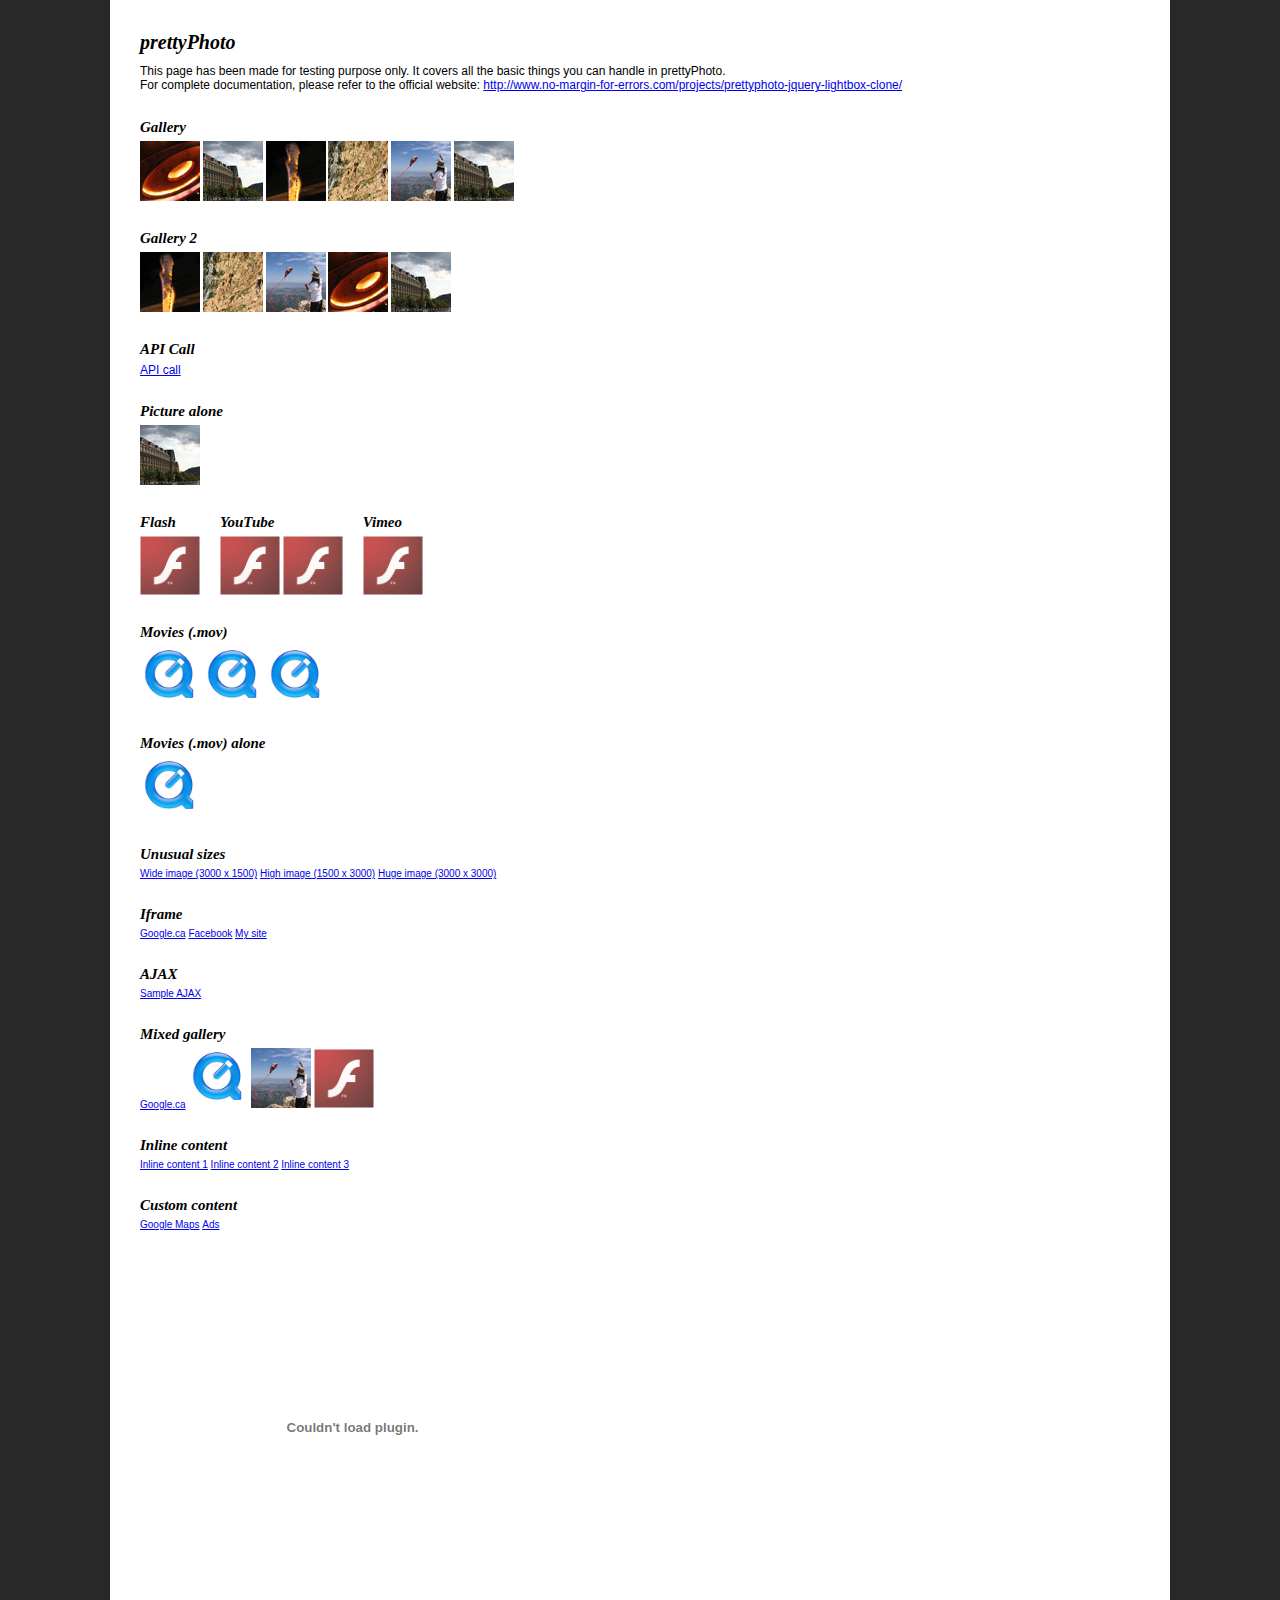
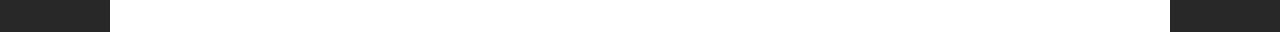
<file: products/static/products/js/prettyphoto/index.html>
<!DOCTYPE html>
<html>
	<head>
		<title>jQuery lightbox clone - prettyPhoto - by Stephane Caron</title>
		<meta http-equiv="Content-Type" content="text/html; charset=utf-8" />
		<script src="https://ajax.googleapis.com/ajax/libs/jquery/1.9.0/jquery.min.js" type="text/javascript"></script>
		<!--script src="js/jquery.lint.js" type="text/javascript" charset="utf-8"></script-->
		<link rel="stylesheet" href="css/prettyPhoto.css" type="text/css" media="screen" title="prettyPhoto main stylesheet" charset="utf-8" />
		<script src="js/jquery.prettyPhoto.js" type="text/javascript" charset="utf-8"></script>
		
		<style type="text/css" media="screen">
			* { margin: 0; padding: 0; }
			
			body {
				background: #282828;
				font: 62.5%/1.2 Arial, Verdana, Sans-Serif;
				padding: 0 20px;
			}
			
			h1 { font-family: Georgia; font-style: italic; margin-bottom: 10px; }
			
			h2 {
				font-family: Georgia;
				font-style: italic;
				margin: 25px 0 5px 0;
			}
			
			p { font-size: 1.2em; }
			
			ul li { display: inline; }
			
			.wide {
				border-bottom: 1px #000 solid;
				width: 4000px;
			}
			
			.fleft { float: left; margin: 0 20px 0 0; }
			
			.cboth { clear: both; }
			
			#main {
				background: #fff;
				margin: 0 auto;
				padding: 30px;
				width: 1000px;
			}
		</style>
	</head>
	<body>
		<div id="main">
			<h1>prettyPhoto</h1>
			
			<p>This page has been made for testing purpose only. It covers all the basic things you can handle in prettyPhoto.</p>
	
			<p>For complete documentation, please refer to the official website: <a href="http://www.no-margin-for-errors.com/projects/prettyphoto-jquery-lightbox-clone/">http://www.no-margin-for-errors.com/projects/prettyphoto-jquery-lightbox-clone/</a></p>
	
			<h2>Gallery</h2>
			<ul class="gallery clearfix">
				<li><a href="images/fullscreen/1.JPG?lol=lol" rel="prettyPhoto[gallery1]" title="You can add caption to pictures. You can add caption to pictures. You can add caption to pictures."><img src="images/thumbnails/t_1.jpg" width="60" height="60" alt="Red round shape" /></a></li>
				<li><a href="images/fullscreen/2.jpg" rel="prettyPhoto[gallery1]"><img src="images/thumbnails/t_2.jpg" width="60" height="60" alt="Nice building" /></a></li>
				<li><a href="images/fullscreen/3.jpg" rel="prettyPhoto[gallery1]"><img src="images/thumbnails/t_3.jpg" width="60" height="60" alt="Fire!" /></a></li>
				<li><a href="images/fullscreen/4.jpg" rel="prettyPhoto[gallery1]"><img src="images/thumbnails/t_4.jpg" width="60" height="60" alt="Rock climbing" /></a></li>
				<li><a href="images/fullscreen/5.jpg" rel="prettyPhoto[gallery1]"><img src="images/thumbnails/t_5.jpg" width="60" height="60" alt="Fly kite, fly!" /></a></li>
				<li><a href="images/fullscreen/6.jpg" rel="prettyPhoto[gallery1]"><img src="images/thumbnails/t_2.jpg" width="60" height="60" alt="Nice building" /></a></li>
			</ul>

			<h2>Gallery 2</h2>
			<ul class="gallery clearfix">
				<li><a href="images/fullscreen/3.jpg" rel="prettyPhoto[gallery2]" title="How is the description on that one? How is the description on that one? How is the description on that one? "><img src="images/thumbnails/t_3.jpg" width="60" height="60" alt="This is a pretty long title" /></a></li>
				<li><a href="images/fullscreen/4.jpg" rel="prettyPhoto[gallery2]" title="Description on a single line."><img src="images/thumbnails/t_4.jpg" width="60" height="60" alt="" /></a></li>
				<li><a href="images/fullscreen/5.jpg" rel="prettyPhoto[gallery2]"><img src="images/thumbnails/t_5.jpg" width="60" height="60" alt="" /></a></li>
				<li><a href="images/fullscreen/1.jpg" rel="prettyPhoto[gallery2]"><img src="images/thumbnails/t_1.jpg" width="60" height="60" alt="" /></a></li>
				<li><a href="images/fullscreen/2.jpg" rel="prettyPhoto[gallery2]"><img src="images/thumbnails/t_2.jpg" width="60" height="60" alt="" /></a></li>
			</ul>

			<h2>API Call</h2>
			<script type="text/javascript" charset="utf-8">
				api_gallery=['images/fullscreen/1.JPG','images/fullscreen/2.jpg','images/fullscreen/3.JPG'];
				api_titles=['API Call Image 1','API Call Image 2','API Call Image 3'];
				api_descriptions=['Description 1','Description 2','Description 3'];
			</script>
			<p><a href="#" onclick="$.prettyPhoto.open(api_gallery,api_titles,api_descriptions); return false">API call</a></p>

			<h2>Picture alone</h2>
			<ul class="gallery clearfix">
				<li><a href="images/fullscreen/2.jpg" rel="prettyPhoto" title="&lt;a href=&#x27;http://www.google.ca&#x27; target=&#x27;_blank&#x27; &gt;This will open Google.com in a new window&lt;/a&gt;"><img src="images/thumbnails/t_2.jpg" width="60" height="60" alt="Picture alone 1" /></a></li>
			</ul>
			<div class="fleft">
				<h2>Flash</h2>
				<ul class="gallery clearfix">
					<li><a href="http://www.adobe.com/products/flashplayer/include/marquee/design.swf?width=792&amp;height=294" rel="prettyPhoto[flash]" title="Flash 10 demo"><img src="images/thumbnails/flash-logo.png" width="60" alt="Flash 10 demo" /></a></li>
				</ul>
			</div>
			<div class="fleft">
				<h2>YouTube</h2>
				<ul class="gallery clearfix">
					<li><a href="http://www.youtube.com/watch?v=kh29_SERH0Y?rel=0" rel="prettyPhoto" title="YouTube demo"><img src="images/thumbnails/flash-logo.png" width="60" alt="" /></a></li>
					<li><a href="http://youtu.be/kh29_SERH0Y?rel=0" rel="prettyPhoto" title="YouTube demo"><img src="images/thumbnails/flash-logo.png" width="60" alt="" /></a></li>
				</ul>
			</div>
			<div class="fleft">
				<h2>Vimeo</h2>
				<ul class="gallery clearfix">
					<li><a href="http://vimeo.com/7874398&width=700" rel="prettyPhoto" title="Vimeo video"><img src="images/thumbnails/flash-logo.png" width="60" alt="VIMEO!" /></a></li>
				</ul>
			</div>
			
			<br class="cboth" />
	
			<h2>Movies (.mov)</h2>
			<ul class="gallery clearfix">
				<li><a href="http://trailers.apple.com/movies/disney/tronlegacy/tronlegacy-tsr1_r640s.mov?width=640&height=272" rel="prettyPhoto[movies]" title="Tron!"><img src="images/thumbnails/quicktime-logo.gif" alt="Tron teaser" width="60" /></a></li>
				<li><a href="http://trailers.apple.com/movies/sony_pictures/karatekid/karatekid-tlr3_r640s.mov?width=640&height=304" rel="prettyPhoto[movies]" title="The Karate Kid"><img src="images/thumbnails/quicktime-logo.gif" alt="The Karate Kid" width="60" /></a></li>
				<li><a href="http://trailers.apple.com/movies/paramount/shutterisland/shutterisland-tvspot1_r640s.mov?width=640&height=272" rel="prettyPhoto[movies]" title="Shutter Island"><img src="images/thumbnails/quicktime-logo.gif" alt="Shutter Island" width="60" /></a></li>
			</ul>
	
			<h2>Movies (.mov) alone</h2>
			<ul class="gallery clearfix">
				<li><a href="http://trailers.apple.com/movies/disney/tronlegacy/tronlegacy-tsr1_r640s.mov?width=640&height=272" rel="prettyPhoto" title="Tron!"><img src="images/thumbnails/quicktime-logo.gif" alt="Tron teaser" width="60" /></a></li>
			</ul>
	
			<h2>Unusual sizes</h2>
			<ul class="gallery clearfix">
				<li><a href="images/fullscreen/wide.gif" rel="prettyPhoto[unusual]">Wide image (3000 x 1500)</a></li>
				<li><a href="images/fullscreen/high.gif" rel="prettyPhoto[unusual]">High image (1500 x 3000)</a></li>
				<li><a href="images/fullscreen/huge.gif" rel="prettyPhoto[unusual]">Huge image (3000 x 3000)</a></li>
			</ul>
	
			<h2>Iframe</h2>
			<ul class="gallery clearfix">
				<li><a href="http://www.google.com/search?ie=UTF-8&amp;oe=UTF-8&amp;q=prettyphoto&amp;iframe=true&amp;width=100%&amp;height=100%" rel="prettyPhoto[iframe]">Google.ca</a></li>
				<li><a href="http://www.facebook.com?iframe=true&amp;width=600&amp;height=300" rel="prettyPhoto[iframe]">Facebook</a></li>
				<li><a href="http://nmfe.co?iframe=true&amp;width=300&amp;height=200" rel="prettyPhoto[iframe]">My site</a></li>
			</ul>
	
			<h2>AJAX</h2>
			<ul class="gallery clearfix">
				<li><a href="xhr_response.html?ajax=true&amp;width=400&amp;height=160" rel="prettyPhoto[ajax]">Sample AJAX</a></li>
			</ul>
	
			<h2>Mixed gallery</h2>
			<ul class="gallery clearfix">
				<li><a href="http://www.google.ca?iframe=true&amp;width=1000&amp;height=500" rel="prettyPhoto[mixed]">Google.ca</a></li>
				<li><a href="http://trailers.apple.com/movies/disney/tronlegacy/tronlegacy-tsr1_r640s.mov?width=640&height=272" rel="prettyPhoto[mixed]" title="Tron!"><img src="images/thumbnails/quicktime-logo.gif" alt="Tron teaser" width="60" /></a></li>
				<li><a href="images/fullscreen/5.jpg" rel="prettyPhoto[mixed]"><img src="images/thumbnails/t_5.jpg" width="60" height="60" alt="" /></a></li>
				<li><a href="http://www.adobe.com/products/flashplayer/include/marquee/design.swf?width=792&amp;height=294" rel="prettyPhoto[mixed]" title="Flash 10 demo"><img src="images/thumbnails/flash-logo.png" width="60" alt="Flash 10 demo" /></a></li>
			</ul>
	
			<h2>Inline content</h2>
			<ul class="gallery clearfix">
				<li><a href="#inline_demo" rel="prettyPhoto[inline]">Inline content 1</a></li>
				<li><a href="#inline_demo2" rel="prettyPhoto[inline]">Inline content 2</a></li>
				<li><a href="#inline_demo3" rel="prettyPhoto[inline]">Inline content 3</a></li>
			</ul>
			<div id="inline_demo" style="display:none;">
				<p><a href="http://www.google.ca?iframe=true&amp;width=1000&amp;height=500">Google.ca</a></p>
				<p>Lorem ipsum dolor sit amet, consectetur adipisicing elit, sed do eiusmod tempor incididunt ut labore et dolore magna aliqua. Ut enim ad minim veniam, quis nostrud exercitation ullamco laboris nisi ut aliquip ex ea commodo consequat. Duis aute irure dolor in reprehenderit in voluptate velit esse cillum dolore eu fugiat nulla pariatur. Excepteur sint occaecat cupidatat non proident, sunt in culpa qui officia deserunt mollit anim id est laborum.</p>
			</div>
			<div id="inline_demo2" style="display:none;">
				<p>Lorem ipsum dolor sit amet, consectetur adipisicing elit, sed do eiusmod tempor incididunt ut labore et dolore magna aliqua. Ut enim ad minim veniam, quis nostrud exercitation ullamco laboris nisi ut aliquip ex ea commodo consequat. Duis aute irure dolor in reprehenderit in voluptate velit esse cillum dolore eu fugiat nulla pariatur. Excepteur sint occaecat cupidatat non proident, sunt in culpa qui officia deserunt mollit anim id est laborum.</p>
				<p>Lorem ipsum dolor sit amet, consectetur adipisicing elit, sed do eiusmod tempor incididunt ut labore et dolore magna aliqua. Ut enim ad minim veniam, quis nostrud exercitation ullamco laboris nisi ut aliquip ex ea commodo consequat. Duis aute irure dolor in reprehenderit in voluptate velit esse cillum dolore eu fugiat nulla pariatur. Excepteur sint occaecat cupidatat non proident, sunt in culpa qui officia deserunt mollit anim id est laborum.</p>
				<p>Lorem ipsum dolor sit amet, consectetur adipisicing elit, sed do eiusmod tempor incididunt ut labore et dolore magna aliqua. Ut enim ad minim veniam, quis nostrud exercitation ullamco laboris nisi ut aliquip ex ea commodo consequat. Duis aute irure dolor in reprehenderit in voluptate velit esse cillum dolore eu fugiat nulla pariatur. Excepteur sint occaecat cupidatat non proident, sunt in culpa qui officia deserunt mollit anim id est laborum.</p>
				<p>Lorem ipsum dolor sit amet, consectetur adipisicing elit, sed do eiusmod tempor incididunt ut labore et dolore magna aliqua. Ut enim ad minim veniam, quis nostrud exercitation ullamco laboris nisi ut aliquip ex ea commodo consequat. Duis aute irure dolor in reprehenderit in voluptate velit esse cillum dolore eu fugiat nulla pariatur. Excepteur sint occaecat cupidatat non proident, sunt in culpa qui officia deserunt mollit anim id est laborum.</p>
			</div>
			<div id="inline_demo3" style="display:none;">
				<p>Lorem ipsum dolor sit amet, consectetur adipisicing elit, sed do eiusmod tempor incididunt ut labore et dolore magna aliqua. Ut enim ad minim veniam, quis nostrud exercitation ullamco laboris nisi ut aliquip ex ea commodo consequat. Duis aute irure dolor in reprehenderit in voluptate velit esse cillum dolore eu fugiat nulla pariatur. Excepteur sint occaecat cupidatat non proident, sunt in culpa qui officia deserunt mollit anim id est laborum.</p>
				<p>Lorem ipsum dolor sit amet, consectetur adipisicing elit, sed do eiusmod tempor incididunt ut labore et dolore magna aliqua. Ut enim ad minim veniam, quis nostrud exercitation ullamco laboris nisi ut aliquip ex ea commodo consequat. Duis aute irure dolor in reprehenderit in voluptate velit esse cillum dolore eu fugiat nulla pariatur. Excepteur sint occaecat cupidatat non proident, sunt in culpa qui officia deserunt mollit anim id est laborum.</p>
				<p><img src="images/fullscreen/2.jpg" /></p>
			</div>
	
			<h2>Custom content</h2>
			<ul id="custom_content" class="gallery clearfix">
				<li><a href="#?custom=true&width=260&height=270" rel="prettyPhoto">Google Maps</a></li>
				<li><a href="#?custom=true&width=260&height=400" rel="prettyPhoto">Ads</a></li>
			</ul>
			
			<br /><br />
			
			<object width="425" height="344"><param name="movie" value="http://www.youtube.com/v/_HOMoTqEASY&hl=en&fs=1&"></param><param name="allowFullScreen" value="true"></param><param name="allowscriptaccess" value="always"></param><param name="wmode" value="opaque"></param><embed src="http://www.youtube.com/v/_HOMoTqEASY&hl=en&fs=1&" type="application/x-shockwave-flash" allowscriptaccess="always" allowfullscreen="true" width="425" height="344" wmode="opaque"></embed></object>
			<iframe title="YouTube video player" width="425" height="344" src="http://www.youtube.com/embed/_HOMoTqEASY" frameborder="0" allowfullscreen></iframe>
	
			<script type="text/javascript" charset="utf-8">
			$(document).ready(function(){
				$("area[rel^='prettyPhoto']").prettyPhoto();
				
				$(".gallery:first a[rel^='prettyPhoto']").prettyPhoto({animation_speed:'normal',theme:'light_square',slideshow:3000, autoplay_slideshow: true});
				$(".gallery:gt(0) a[rel^='prettyPhoto']").prettyPhoto({animation_speed:'fast',slideshow:10000, hideflash: true});
		
				$("#custom_content a[rel^='prettyPhoto']:first").prettyPhoto({
					custom_markup: '<div id="map_canvas" style="width:260px; height:265px"></div>',
					changepicturecallback: function(){ initialize(); }
				});

				$("#custom_content a[rel^='prettyPhoto']:last").prettyPhoto({
					custom_markup: '<div id="bsap_1259344" class="bsarocks bsap_d49a0984d0f377271ccbf01a33f2b6d6"></div><div id="bsap_1237859" class="bsarocks bsap_d49a0984d0f377271ccbf01a33f2b6d6" style="height:260px"></div><div id="bsap_1251710" class="bsarocks bsap_d49a0984d0f377271ccbf01a33f2b6d6"></div>',
					changepicturecallback: function(){ _bsap.exec(); }
				});
			});
			</script>
	
			<!-- Google Maps Code -->
			<script type="text/javascript"
			    src="http://maps.google.com/maps/api/js?sensor=true">
			</script>
			<script type="text/javascript">
			  function initialize() {
			    var latlng = new google.maps.LatLng(-34.397, 150.644);
			    var myOptions = {
			      zoom: 8,
			      center: latlng,
			      mapTypeId: google.maps.MapTypeId.ROADMAP
			    };
			    var map = new google.maps.Map(document.getElementById("map_canvas"),
			        myOptions);
			  }

			</script>
			<!-- END Google Maps Code -->
	
			<!-- BuySellAds.com Ad Code -->
			<style type="text/css" media="screen">
				.bsap a { float: left; }
			</style>
			<script type="text/javascript">
			(function(){
			  var bsa = document.createElement('script');
			     bsa.type = 'text/javascript';
			     bsa.async = true;
			     bsa.src = '//s3.buysellads.com/ac/bsa.js';
			  (document.getElementsByTagName('head')[0]||document.getElementsByTagName('body')[0]).appendChild(bsa);
			})();
			</script>
			<!-- END BuySellAds.com Ad Code -->
	</div>
	</body>
</html>
</file>
<file: products/static/products/js/prettyphoto/css/prettyPhoto.css>
/* ------------------------------------------------------------------------
	This you can edit.
------------------------------------------------------------------------- */

	/* ----------------------------------
		Default Theme
	----------------------------------- */

	div.pp_default .pp_top,
	div.pp_default .pp_top .pp_middle,
	div.pp_default .pp_top .pp_left,
	div.pp_default .pp_top .pp_right,
	div.pp_default .pp_bottom,
	div.pp_default .pp_bottom .pp_left,
	div.pp_default .pp_bottom .pp_middle,
	div.pp_default .pp_bottom .pp_right { height: 13px; }
	
	div.pp_default .pp_top .pp_left { background: url(../images/prettyPhoto/default/sprite.png) -78px -93px no-repeat; } /* Top left corner */
	div.pp_default .pp_top .pp_middle { background: url(../images/prettyPhoto/default/sprite_x.png) top left repeat-x; } /* Top pattern/color */
	div.pp_default .pp_top .pp_right { background: url(../images/prettyPhoto/default/sprite.png) -112px -93px no-repeat; } /* Top right corner */
	
	div.pp_default .pp_content .ppt { color: #f8f8f8; }
	div.pp_default .pp_content_container .pp_left { background: url(../images/prettyPhoto/default/sprite_y.png) -7px 0 repeat-y; padding-left: 13px; }
	div.pp_default .pp_content_container .pp_right { background: url(../images/prettyPhoto/default/sprite_y.png) top right repeat-y; padding-right: 13px; }
	div.pp_default .pp_content { background-color: #fff; } /* Content background */
	div.pp_default .pp_next:hover { background: url(../images/prettyPhoto/default/sprite_next.png) center right  no-repeat; cursor: pointer; } /* Next button */
	div.pp_default .pp_previous:hover { background: url(../images/prettyPhoto/default/sprite_prev.png) center left no-repeat; cursor: pointer; } /* Previous button */
	div.pp_default .pp_expand { background: url(../images/prettyPhoto/default/sprite.png) 0 -29px no-repeat; cursor: pointer; width: 28px; height: 28px; } /* Expand button */
	div.pp_default .pp_expand:hover { background: url(../images/prettyPhoto/default/sprite.png) 0 -56px no-repeat; cursor: pointer; } /* Expand button hover */
	div.pp_default .pp_contract { background: url(../images/prettyPhoto/default/sprite.png) 0 -84px no-repeat; cursor: pointer; width: 28px; height: 28px; } /* Contract button */
	div.pp_default .pp_contract:hover { background: url(../images/prettyPhoto/default/sprite.png) 0 -113px no-repeat; cursor: pointer; } /* Contract button hover */
	div.pp_default .pp_close { width: 30px; height: 30px; background: url(../images/prettyPhoto/default/sprite.png) 2px 1px no-repeat; cursor: pointer; } /* Close button */
	div.pp_default #pp_full_res .pp_inline { color: #000; } 
	div.pp_default .pp_gallery ul li a { background: url(../images/prettyPhoto/default/default_thumb.png) center center #f8f8f8; border:1px solid #aaa; }
	div.pp_default .pp_gallery ul li a:hover,
	div.pp_default .pp_gallery ul li.selected a { border-color: #fff; }
	div.pp_default .pp_social { margin-top: 7px; }

	div.pp_default .pp_gallery a.pp_arrow_previous,
	div.pp_default .pp_gallery a.pp_arrow_next { position: static; left: auto; }
	div.pp_default .pp_nav .pp_play,
	div.pp_default .pp_nav .pp_pause { background: url(../images/prettyPhoto/default/sprite.png) -51px 1px no-repeat; height:30px; width:30px; }
	div.pp_default .pp_nav .pp_pause { background-position: -51px -29px; }
	div.pp_default .pp_details { position: relative; }
	div.pp_default a.pp_arrow_previous,
	div.pp_default a.pp_arrow_next { background: url(../images/prettyPhoto/default/sprite.png) -31px -3px no-repeat; height: 20px; margin: 4px 0 0 0; width: 20px; }
	div.pp_default a.pp_arrow_next { left: 52px; background-position: -82px -3px; } /* The next arrow in the bottom nav */
	div.pp_default .pp_content_container .pp_details { margin-top: 5px; }
	div.pp_default .pp_nav { clear: none; height: 30px; width: 110px; position: relative; }
	div.pp_default .pp_nav .currentTextHolder{ font-family: Georgia; font-style: italic; color:#999; font-size: 11px; left: 75px; line-height: 25px; margin: 0; padding: 0 0 0 10px; position: absolute; top: 2px; }
	
	div.pp_default .pp_close:hover, div.pp_default .pp_nav .pp_play:hover, div.pp_default .pp_nav .pp_pause:hover, div.pp_default .pp_arrow_next:hover, div.pp_default .pp_arrow_previous:hover { opacity:0.7; }

	div.pp_default .pp_description{ font-size: 11px; font-weight: bold; line-height: 14px; margin: 5px 50px 5px 0; }

	div.pp_default .pp_bottom .pp_left { background: url(../images/prettyPhoto/default/sprite.png) -78px -127px no-repeat; } /* Bottom left corner */
	div.pp_default .pp_bottom .pp_middle { background: url(../images/prettyPhoto/default/sprite_x.png) bottom left repeat-x; } /* Bottom pattern/color */
	div.pp_default .pp_bottom .pp_right { background: url(../images/prettyPhoto/default/sprite.png) -112px -127px no-repeat; } /* Bottom right corner */

	div.pp_default .pp_loaderIcon { background: url(../images/prettyPhoto/default/loader.gif) center center no-repeat; } /* Loader icon */

	
	/* ----------------------------------
		Light Rounded Theme
	----------------------------------- */


	div.light_rounded .pp_top .pp_left { background: url(../images/prettyPhoto/light_rounded/sprite.png) -88px -53px no-repeat; } /* Top left corner */
	div.light_rounded .pp_top .pp_middle { background: #fff; } /* Top pattern/color */
	div.light_rounded .pp_top .pp_right { background: url(../images/prettyPhoto/light_rounded/sprite.png) -110px -53px no-repeat; } /* Top right corner */
	
	div.light_rounded .pp_content .ppt { color: #000; }
	div.light_rounded .pp_content_container .pp_left,
	div.light_rounded .pp_content_container .pp_right { background: #fff; }
	div.light_rounded .pp_content { background-color: #fff; } /* Content background */
	div.light_rounded .pp_next:hover { background: url(../images/prettyPhoto/light_rounded/btnNext.png) center right  no-repeat; cursor: pointer; } /* Next button */
	div.light_rounded .pp_previous:hover { background: url(../images/prettyPhoto/light_rounded/btnPrevious.png) center left no-repeat; cursor: pointer; } /* Previous button */
	div.light_rounded .pp_expand { background: url(../images/prettyPhoto/light_rounded/sprite.png) -31px -26px no-repeat; cursor: pointer; } /* Expand button */
	div.light_rounded .pp_expand:hover { background: url(../images/prettyPhoto/light_rounded/sprite.png) -31px -47px no-repeat; cursor: pointer; } /* Expand button hover */
	div.light_rounded .pp_contract { background: url(../images/prettyPhoto/light_rounded/sprite.png) 0 -26px no-repeat; cursor: pointer; } /* Contract button */
	div.light_rounded .pp_contract:hover { background: url(../images/prettyPhoto/light_rounded/sprite.png) 0 -47px no-repeat; cursor: pointer; } /* Contract button hover */
	div.light_rounded .pp_close { width: 75px; height: 22px; background: url(../images/prettyPhoto/light_rounded/sprite.png) -1px -1px no-repeat; cursor: pointer; } /* Close button */
	div.light_rounded .pp_details { position: relative; }
	div.light_rounded .pp_description { margin-right: 85px; }
	div.light_rounded #pp_full_res .pp_inline { color: #000; } 
	div.light_rounded .pp_gallery a.pp_arrow_previous,
	div.light_rounded .pp_gallery a.pp_arrow_next { margin-top: 12px !important; }
	div.light_rounded .pp_nav .pp_play { background: url(../images/prettyPhoto/light_rounded/sprite.png) -1px -100px no-repeat; height: 15px; width: 14px; }
	div.light_rounded .pp_nav .pp_pause { background: url(../images/prettyPhoto/light_rounded/sprite.png) -24px -100px no-repeat; height: 15px; width: 14px; }

	div.light_rounded .pp_arrow_previous { background: url(../images/prettyPhoto/light_rounded/sprite.png) 0 -71px no-repeat; } /* The previous arrow in the bottom nav */
		div.light_rounded .pp_arrow_previous.disabled { background-position: 0 -87px; cursor: default; }
	div.light_rounded .pp_arrow_next { background: url(../images/prettyPhoto/light_rounded/sprite.png) -22px -71px no-repeat; } /* The next arrow in the bottom nav */
		div.light_rounded .pp_arrow_next.disabled { background-position: -22px -87px; cursor: default; }

	div.light_rounded .pp_bottom .pp_left { background: url(../images/prettyPhoto/light_rounded/sprite.png) -88px -80px no-repeat; } /* Bottom left corner */
	div.light_rounded .pp_bottom .pp_middle { background: #fff; } /* Bottom pattern/color */
	div.light_rounded .pp_bottom .pp_right { background: url(../images/prettyPhoto/light_rounded/sprite.png) -110px -80px no-repeat; } /* Bottom right corner */

	div.light_rounded .pp_loaderIcon { background: url(../images/prettyPhoto/light_rounded/loader.gif) center center no-repeat; } /* Loader icon */
	
	/* ----------------------------------
		Dark Rounded Theme
	----------------------------------- */
	
	div.dark_rounded .pp_top .pp_left { background: url(../images/prettyPhoto/dark_rounded/sprite.png) -88px -53px no-repeat; } /* Top left corner */
	div.dark_rounded .pp_top .pp_middle { background: url(../images/prettyPhoto/dark_rounded/contentPattern.png) top left repeat; } /* Top pattern/color */
	div.dark_rounded .pp_top .pp_right { background: url(../images/prettyPhoto/dark_rounded/sprite.png) -110px -53px no-repeat; } /* Top right corner */
	
	div.dark_rounded .pp_content_container .pp_left { background: url(../images/prettyPhoto/dark_rounded/contentPattern.png) top left repeat-y; } /* Left Content background */
	div.dark_rounded .pp_content_container .pp_right { background: url(../images/prettyPhoto/dark_rounded/contentPattern.png) top right repeat-y; } /* Right Content background */
	div.dark_rounded .pp_content { background: url(../images/prettyPhoto/dark_rounded/contentPattern.png) top left repeat; } /* Content background */
	div.dark_rounded .pp_next:hover { background: url(../images/prettyPhoto/dark_rounded/btnNext.png) center right  no-repeat; cursor: pointer; } /* Next button */
	div.dark_rounded .pp_previous:hover { background: url(../images/prettyPhoto/dark_rounded/btnPrevious.png) center left no-repeat; cursor: pointer; } /* Previous button */
	div.dark_rounded .pp_expand { background: url(../images/prettyPhoto/dark_rounded/sprite.png) -31px -26px no-repeat; cursor: pointer; } /* Expand button */
	div.dark_rounded .pp_expand:hover { background: url(../images/prettyPhoto/dark_rounded/sprite.png) -31px -47px no-repeat; cursor: pointer; } /* Expand button hover */
	div.dark_rounded .pp_contract { background: url(../images/prettyPhoto/dark_rounded/sprite.png) 0 -26px no-repeat; cursor: pointer; } /* Contract button */
	div.dark_rounded .pp_contract:hover { background: url(../images/prettyPhoto/dark_rounded/sprite.png) 0 -47px no-repeat; cursor: pointer; } /* Contract button hover */
	div.dark_rounded .pp_close { width: 75px; height: 22px; background: url(../images/prettyPhoto/dark_rounded/sprite.png) -1px -1px no-repeat; cursor: pointer; } /* Close button */
	div.dark_rounded .pp_details { position: relative; }
	div.dark_rounded .pp_description { margin-right: 85px; }
	div.dark_rounded .currentTextHolder { color: #c4c4c4; }
	div.dark_rounded .pp_description { color: #fff; }
	div.dark_rounded #pp_full_res .pp_inline { color: #fff; }
	div.dark_rounded .pp_gallery a.pp_arrow_previous,
	div.dark_rounded .pp_gallery a.pp_arrow_next { margin-top: 12px !important; }
	div.dark_rounded .pp_nav .pp_play { background: url(../images/prettyPhoto/dark_rounded/sprite.png) -1px -100px no-repeat; height: 15px; width: 14px; }
	div.dark_rounded .pp_nav .pp_pause { background: url(../images/prettyPhoto/dark_rounded/sprite.png) -24px -100px no-repeat; height: 15px; width: 14px; }

	div.dark_rounded .pp_arrow_previous { background: url(../images/prettyPhoto/dark_rounded/sprite.png) 0 -71px no-repeat; } /* The previous arrow in the bottom nav */
		div.dark_rounded .pp_arrow_previous.disabled { background-position: 0 -87px; cursor: default; }
	div.dark_rounded .pp_arrow_next { background: url(../images/prettyPhoto/dark_rounded/sprite.png) -22px -71px no-repeat; } /* The next arrow in the bottom nav */
		div.dark_rounded .pp_arrow_next.disabled { background-position: -22px -87px; cursor: default; }

	div.dark_rounded .pp_bottom .pp_left { background: url(../images/prettyPhoto/dark_rounded/sprite.png) -88px -80px no-repeat; } /* Bottom left corner */
	div.dark_rounded .pp_bottom .pp_middle { background: url(../images/prettyPhoto/dark_rounded/contentPattern.png) top left repeat; } /* Bottom pattern/color */
	div.dark_rounded .pp_bottom .pp_right { background: url(../images/prettyPhoto/dark_rounded/sprite.png) -110px -80px no-repeat; } /* Bottom right corner */

	div.dark_rounded .pp_loaderIcon { background: url(../images/prettyPhoto/dark_rounded/loader.gif) center center no-repeat; } /* Loader icon */
	
	
	/* ----------------------------------
		Dark Square Theme
	----------------------------------- */
	
	div.dark_square .pp_left ,
	div.dark_square .pp_middle,
	div.dark_square .pp_right,
	div.dark_square .pp_content { background: #000; }
	
	div.dark_square .currentTextHolder { color: #c4c4c4; }
	div.dark_square .pp_description { color: #fff; }
	div.dark_square .pp_loaderIcon { background: url(../images/prettyPhoto/dark_square/loader.gif) center center no-repeat; } /* Loader icon */
	
	div.dark_square .pp_expand { background: url(../images/prettyPhoto/dark_square/sprite.png) -31px -26px no-repeat; cursor: pointer; } /* Expand button */
	div.dark_square .pp_expand:hover { background: url(../images/prettyPhoto/dark_square/sprite.png) -31px -47px no-repeat; cursor: pointer; } /* Expand button hover */
	div.dark_square .pp_contract { background: url(../images/prettyPhoto/dark_square/sprite.png) 0 -26px no-repeat; cursor: pointer; } /* Contract button */
	div.dark_square .pp_contract:hover { background: url(../images/prettyPhoto/dark_square/sprite.png) 0 -47px no-repeat; cursor: pointer; } /* Contract button hover */
	div.dark_square .pp_close { width: 75px; height: 22px; background: url(../images/prettyPhoto/dark_square/sprite.png) -1px -1px no-repeat; cursor: pointer; } /* Close button */
	div.dark_square .pp_details { position: relative; }
	div.dark_square .pp_description { margin: 0 85px 0 0; }
	div.dark_square #pp_full_res .pp_inline { color: #fff; }
	div.dark_square .pp_gallery a.pp_arrow_previous,
	div.dark_square .pp_gallery a.pp_arrow_next { margin-top: 12px !important; }
	div.dark_square .pp_nav { clear: none; }
	div.dark_square .pp_nav .pp_play { background: url(../images/prettyPhoto/dark_square/sprite.png) -1px -100px no-repeat; height: 15px; width: 14px; }
	div.dark_square .pp_nav .pp_pause { background: url(../images/prettyPhoto/dark_square/sprite.png) -24px -100px no-repeat; height: 15px; width: 14px; }
	
	div.dark_square .pp_arrow_previous { background: url(../images/prettyPhoto/dark_square/sprite.png) 0 -71px no-repeat; } /* The previous arrow in the bottom nav */
		div.dark_square .pp_arrow_previous.disabled { background-position: 0 -87px; cursor: default; }
	div.dark_square .pp_arrow_next { background: url(../images/prettyPhoto/dark_square/sprite.png) -22px -71px no-repeat; } /* The next arrow in the bottom nav */
		div.dark_square .pp_arrow_next.disabled { background-position: -22px -87px; cursor: default; }
	
	div.dark_square .pp_next:hover { background: url(../images/prettyPhoto/dark_square/btnNext.png) center right  no-repeat; cursor: pointer; } /* Next button */
	div.dark_square .pp_previous:hover { background: url(../images/prettyPhoto/dark_square/btnPrevious.png) center left no-repeat; cursor: pointer; } /* Previous button */


	/* ----------------------------------
		Light Square Theme
	----------------------------------- */
	
	div.light_square .pp_left ,
	div.light_square .pp_middle,
	div.light_square .pp_right,
	div.light_square .pp_content { background: #fff; }
	
	div.light_square .pp_content .ppt { color: #000; }
	div.light_square .pp_expand { background: url(../images/prettyPhoto/light_square/sprite.png) -31px -26px no-repeat; cursor: pointer; } /* Expand button */
	div.light_square .pp_expand:hover { background: url(../images/prettyPhoto/light_square/sprite.png) -31px -47px no-repeat; cursor: pointer; } /* Expand button hover */
	div.light_square .pp_contract { background: url(../images/prettyPhoto/light_square/sprite.png) 0 -26px no-repeat; cursor: pointer; } /* Contract button */
	div.light_square .pp_contract:hover { background: url(../images/prettyPhoto/light_square/sprite.png) 0 -47px no-repeat; cursor: pointer; } /* Contract button hover */
	div.light_square .pp_close { width: 75px; height: 22px; background: url(../images/prettyPhoto/light_square/sprite.png) -1px -1px no-repeat; cursor: pointer; } /* Close button */
	div.light_square .pp_details { position: relative; }
	div.light_square .pp_description { margin-right: 85px; }
	div.light_square #pp_full_res .pp_inline { color: #000; }
	div.light_square .pp_gallery a.pp_arrow_previous,
	div.light_square .pp_gallery a.pp_arrow_next { margin-top: 12px !important; }
	div.light_square .pp_nav .pp_play { background: url(../images/prettyPhoto/light_square/sprite.png) -1px -100px no-repeat; height: 15px; width: 14px; }
	div.light_square .pp_nav .pp_pause { background: url(../images/prettyPhoto/light_square/sprite.png) -24px -100px no-repeat; height: 15px; width: 14px; }
	
	div.light_square .pp_arrow_previous { background: url(../images/prettyPhoto/light_square/sprite.png) 0 -71px no-repeat; } /* The previous arrow in the bottom nav */
		div.light_square .pp_arrow_previous.disabled { background-position: 0 -87px; cursor: default; }
	div.light_square .pp_arrow_next { background: url(../images/prettyPhoto/light_square/sprite.png) -22px -71px no-repeat; } /* The next arrow in the bottom nav */
		div.light_square .pp_arrow_next.disabled { background-position: -22px -87px; cursor: default; }
	
	div.light_square .pp_next:hover { background: url(../images/prettyPhoto/light_square/btnNext.png) center right  no-repeat; cursor: pointer; } /* Next button */
	div.light_square .pp_previous:hover { background: url(../images/prettyPhoto/light_square/btnPrevious.png) center left no-repeat; cursor: pointer; } /* Previous button */
	
	div.light_square .pp_loaderIcon { background: url(../images/prettyPhoto/light_rounded/loader.gif) center center no-repeat; } /* Loader icon */


	/* ----------------------------------
		Facebook style Theme
	----------------------------------- */
	
	div.facebook .pp_top .pp_left { background: url(../images/prettyPhoto/facebook/sprite.png) -88px -53px no-repeat; } /* Top left corner */
	div.facebook .pp_top .pp_middle { background: url(../images/prettyPhoto/facebook/contentPatternTop.png) top left repeat-x; } /* Top pattern/color */
	div.facebook .pp_top .pp_right { background: url(../images/prettyPhoto/facebook/sprite.png) -110px -53px no-repeat; } /* Top right corner */
	
	div.facebook .pp_content .ppt { color: #000; }
	div.facebook .pp_content_container .pp_left { background: url(../images/prettyPhoto/facebook/contentPatternLeft.png) top left repeat-y; } /* Content background */
	div.facebook .pp_content_container .pp_right { background: url(../images/prettyPhoto/facebook/contentPatternRight.png) top right repeat-y; } /* Content background */
	div.facebook .pp_content { background: #fff; } /* Content background */
	div.facebook .pp_expand { background: url(../images/prettyPhoto/facebook/sprite.png) -31px -26px no-repeat; cursor: pointer; } /* Expand button */
	div.facebook .pp_expand:hover { background: url(../images/prettyPhoto/facebook/sprite.png) -31px -47px no-repeat; cursor: pointer; } /* Expand button hover */
	div.facebook .pp_contract { background: url(../images/prettyPhoto/facebook/sprite.png) 0 -26px no-repeat; cursor: pointer; } /* Contract button */
	div.facebook .pp_contract:hover { background: url(../images/prettyPhoto/facebook/sprite.png) 0 -47px no-repeat; cursor: pointer; } /* Contract button hover */
	div.facebook .pp_close { width: 22px; height: 22px; background: url(../images/prettyPhoto/facebook/sprite.png) -1px -1px no-repeat; cursor: pointer; } /* Close button */
	div.facebook .pp_details { position: relative; }
	div.facebook .pp_description { margin: 0 37px 0 0; }
	div.facebook #pp_full_res .pp_inline { color: #000; } 
	div.facebook .pp_loaderIcon { background: url(../images/prettyPhoto/facebook/loader.gif) center center no-repeat; } /* Loader icon */
	
	div.facebook .pp_arrow_previous { background: url(../images/prettyPhoto/facebook/sprite.png) 0 -71px no-repeat; height: 22px; margin-top: 0; width: 22px; } /* The previous arrow in the bottom nav */
		div.facebook .pp_arrow_previous.disabled { background-position: 0 -96px; cursor: default; }
	div.facebook .pp_arrow_next { background: url(../images/prettyPhoto/facebook/sprite.png) -32px -71px no-repeat; height: 22px; margin-top: 0; width: 22px; } /* The next arrow in the bottom nav */
		div.facebook .pp_arrow_next.disabled { background-position: -32px -96px; cursor: default; }
	div.facebook .pp_nav { margin-top: 0; }
	div.facebook .pp_nav p { font-size: 15px; padding: 0 3px 0 4px; }
	div.facebook .pp_nav .pp_play { background: url(../images/prettyPhoto/facebook/sprite.png) -1px -123px no-repeat; height: 22px; width: 22px; }
	div.facebook .pp_nav .pp_pause { background: url(../images/prettyPhoto/facebook/sprite.png) -32px -123px no-repeat; height: 22px; width: 22px; }
	
	div.facebook .pp_next:hover { background: url(../images/prettyPhoto/facebook/btnNext.png) center right no-repeat; cursor: pointer; } /* Next button */
	div.facebook .pp_previous:hover { background: url(../images/prettyPhoto/facebook/btnPrevious.png) center left no-repeat; cursor: pointer; } /* Previous button */
	
	div.facebook .pp_bottom .pp_left { background: url(../images/prettyPhoto/facebook/sprite.png) -88px -80px no-repeat; } /* Bottom left corner */
	div.facebook .pp_bottom .pp_middle { background: url(../images/prettyPhoto/facebook/contentPatternBottom.png) top left repeat-x; } /* Bottom pattern/color */
	div.facebook .pp_bottom .pp_right { background: url(../images/prettyPhoto/facebook/sprite.png) -110px -80px no-repeat; } /* Bottom right corner */


/* ------------------------------------------------------------------------
	DO NOT CHANGE
------------------------------------------------------------------------- */

	div.pp_pic_holder a:focus { outline:none; }

	div.pp_overlay {
		background: #000;
		display: none;
		left: 0;
		position: absolute;
		top: 0;
		width: 100%;
		z-index: 9500;
	}
	
	div.pp_pic_holder {
		display: none;
		position: absolute;
		width: 100px;
		z-index: 10000;
	}

		
		.pp_top {
			height: 20px;
			position: relative;
		}
			* html .pp_top { padding: 0 20px; }
		
			.pp_top .pp_left {
				height: 20px;
				left: 0;
				position: absolute;
				width: 20px;
			}
			.pp_top .pp_middle {
				height: 20px;
				left: 20px;
				position: absolute;
				right: 20px;
			}
				* html .pp_top .pp_middle {
					left: 0;
					position: static;
				}
			
			.pp_top .pp_right {
				height: 20px;
				left: auto;
				position: absolute;
				right: 0;
				top: 0;
				width: 20px;
			}
		
		.pp_content { height: 40px; min-width: 40px; }
		* html .pp_content { width: 40px; }
		
		.pp_fade { display: none; }
		
		.pp_content_container {
			position: relative;
			text-align: left;
			width: 100%;
		}
		
			.pp_content_container .pp_left { padding-left: 20px; }
			.pp_content_container .pp_right { padding-right: 20px; }
		
			.pp_content_container .pp_details {
				float: left;
				margin: 10px 0 2px 0;
			}
				.pp_description {
					display: none;
					margin: 0;
				}
				
				.pp_social { float: left; margin: 0; }
				.pp_social .facebook { float: left; margin-left: 5px; width: 55px; overflow: hidden; }
				.pp_social .twitter { float: left; }
				
				.pp_nav {
					clear: right;
					float: left;
					margin: 3px 10px 0 0;
				}
				
					.pp_nav p {
						float: left;
						margin: 2px 4px;
						white-space: nowrap;
					}
					
					.pp_nav .pp_play,
					.pp_nav .pp_pause {
						float: left;
						margin-right: 4px;
						text-indent: -10000px;
					}
				
					a.pp_arrow_previous,
					a.pp_arrow_next {
						display: block;
						float: left;
						height: 15px;
						margin-top: 3px;
						overflow: hidden;
						text-indent: -10000px;
						width: 14px;
					}
		
		.pp_hoverContainer {
			position: absolute;
			top: 0;
			width: 100%;
			z-index: 2000;
		}
		
		.pp_gallery {
			display: none;
			left: 50%;
			margin-top: -50px;
			position: absolute;
			z-index: 10000;
		}
		
			.pp_gallery div {
				float: left;
				overflow: hidden;
				position: relative;
			}
			
			.pp_gallery ul {
				float: left;
				height: 35px;
				margin: 0 0 0 5px;
				padding: 0;
				position: relative;
				white-space: nowrap;
			}
			
			.pp_gallery ul a {
				border: 1px #000 solid;
				border: 1px rgba(0,0,0,0.5) solid;
				display: block;
				float: left;
				height: 33px;
				overflow: hidden;
			}
			
			.pp_gallery ul a:hover,
			.pp_gallery li.selected a { border-color: #fff; }
			
			.pp_gallery ul a img { border: 0; }
			
			.pp_gallery li {
				display: block;
				float: left;
				margin: 0 5px 0 0;
				padding: 0;
			}
			
			.pp_gallery li.default a {
				background: url(../images/prettyPhoto/facebook/default_thumbnail.gif) 0 0 no-repeat;
				display: block;
				height: 33px;
				width: 50px;
			}
			
			.pp_gallery li.default a img { display: none; }
			
			.pp_gallery .pp_arrow_previous,
			.pp_gallery .pp_arrow_next {
				margin-top: 7px !important;
			}
		
		a.pp_next {
			background: url(../images/prettyPhoto/light_rounded/btnNext.png) 10000px 10000px no-repeat;
			display: block;
			float: right;
			height: 100%;
			text-indent: -10000px;
			width: 49%;
		}
			
		a.pp_previous {
			background: url(../images/prettyPhoto/light_rounded/btnNext.png) 10000px 10000px no-repeat;
			display: block;
			float: left;
			height: 100%;
			text-indent: -10000px;
			width: 49%;
		}
		
		a.pp_expand,
		a.pp_contract {
			cursor: pointer;
			display: none;
			height: 20px;	
			position: absolute;
			right: 30px;
			text-indent: -10000px;
			top: 10px;
			width: 20px;
			z-index: 20000;
		}
			
		a.pp_close {
			position: absolute; right: 0; top: 0; 
			display: block;
			line-height:22px;
			text-indent: -10000px;
		}
		
		.pp_bottom {
			height: 20px;
			position: relative;
		}
			* html .pp_bottom { padding: 0 20px; }
			
			.pp_bottom .pp_left {
				height: 20px;
				left: 0;
				position: absolute;
				width: 20px;
			}
			.pp_bottom .pp_middle {
				height: 20px;
				left: 20px;
				position: absolute;
				right: 20px;
			}
				* html .pp_bottom .pp_middle {
					left: 0;
					position: static;
				}
				
			.pp_bottom .pp_right {
				height: 20px;
				left: auto;
				position: absolute;
				right: 0;
				top: 0;
				width: 20px;
			}
		
		.pp_loaderIcon {
			display: block;
			height: 24px;
			left: 50%;
			margin: -12px 0 0 -12px;
			position: absolute;
			top: 50%;
			width: 24px;
		}
		
		#pp_full_res {
			line-height: 1 !important;
		}
		
			#pp_full_res .pp_inline {
				text-align: left;
			}
			
				#pp_full_res .pp_inline p { margin: 0 0 15px 0; }
	
		div.ppt {
			color: #fff;
			display: none;
			font-size: 17px;
			margin: 0 0 5px 15px;
			z-index: 9999;
		}
</file>
